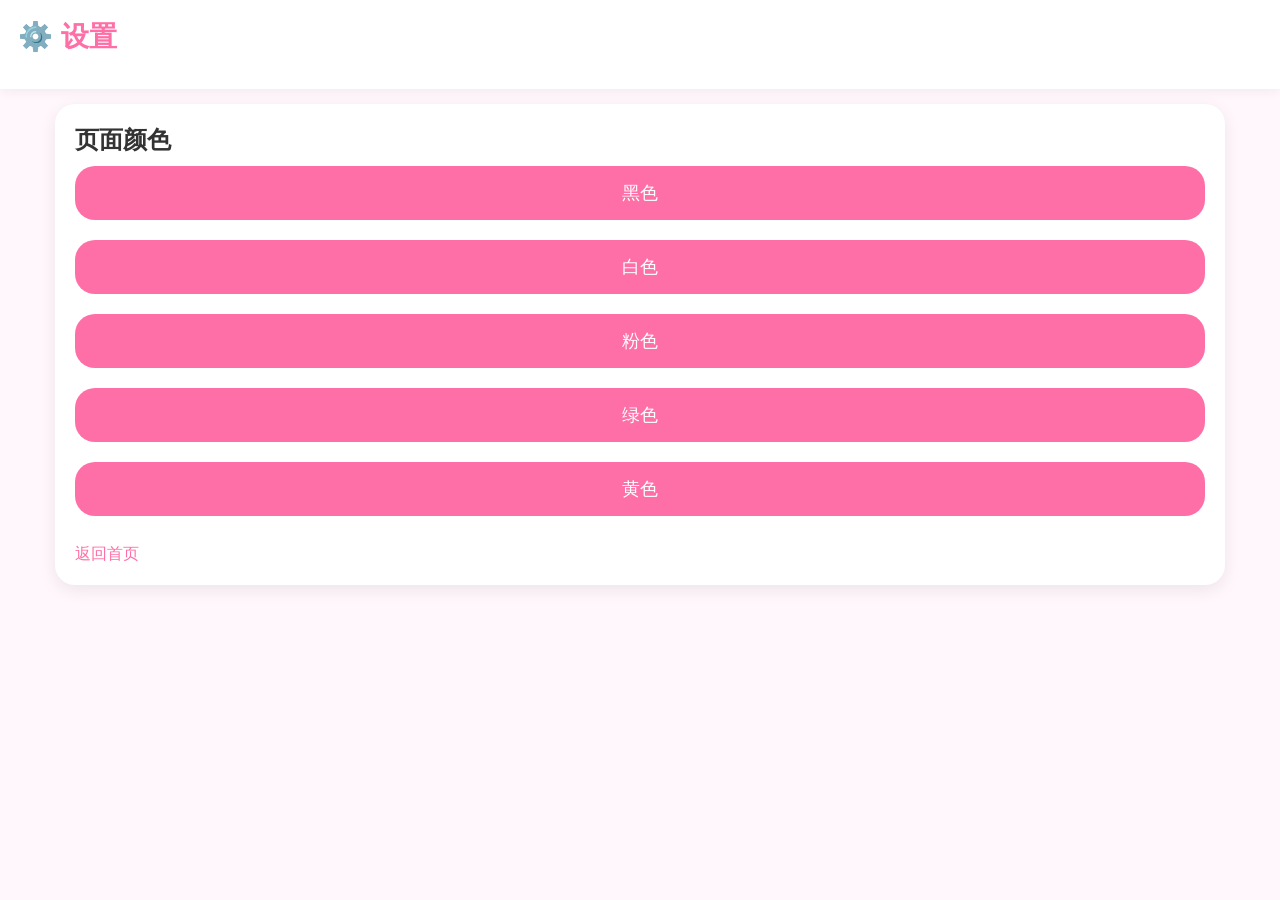
<file: settings.html>
<!DOCTYPE html>

<html lang="zh-CN">

<head>

<meta charset="UTF-8">

<meta name="viewport"
content="width=device-width,initial-scale=1.0">


<title>
MS Library 设置
</title>


<link rel="stylesheet" href="style.css">


</head>


<body>


<header>

<h1>
⚙️ 设置
</h1>

</header>




<main>


<div class="card setting-box">


<h2>
页面颜色
</h2>



<button onclick="changeTheme('black')">

黑色

</button>



<button onclick="changeTheme('white')">

白色

</button>



<button onclick="changeTheme('pink')">

粉色

</button>



<button onclick="changeTheme('green')">

绿色

</button>



<button onclick="changeTheme('yellow')">

黄色

</button>



<br><br>


<a href="index.html">

返回首页

</a>



</div>


</main>





<script src="settings.js"></script>


</body>


</html>
</file>
<file: style.css>
*{
margin:0;
padding:0;
box-sizing:border-box;
}


body{

font-family:
-apple-system,
BlinkMacSystemFont,
"PingFang SC",
sans-serif;

background:#fff7fb;

color:#333;

padding-bottom:70px;

}



/* =====================
头部
===================== */


header{

position:sticky;

top:0;

background:white;

padding:18px;

box-shadow:
0 2px 12px rgba(0,0,0,.06);

z-index:999;

}



header h1{

font-size:28px;

margin-bottom:15px;

color:#ff6fa7;

}



#search{

width:100%;

padding:12px;

border:1px solid #eee;

border-radius:14px;

font-size:16px;

}





/* =====================
分类
===================== */


nav{

padding:15px;

}



nav h3{

margin:15px 0;

}





/* 四个分类横向排列 */


#cpList,
#letterList,
#workTypeList,
#tagList{


display:flex;

gap:12px;

overflow-x:auto;

padding:10px 0;


}



/* 四个分类统一圆形按钮 */


#cpList button,
#letterList button,
#workTypeList button,
#tagList button{


border:none !important;


background:white !important;


color:#333 !important;


border-radius:999px !important;


height:42px;


padding:0 22px;


font-size:15px;


white-space:nowrap;


cursor:pointer;


box-shadow:

0 3px 10px rgba(0,0,0,.08);


}





#cpList button:hover,
#letterList button:hover,
#workTypeList button:hover,
#tagList button:hover{


background:#ffb3d0 !important;


color:white !important;


}





/* =====================
作品区域
===================== */


main{

padding:15px;

}



#grid{

display:grid;

grid-template-columns:
repeat(2,1fr);

gap:15px;

}



.card{

background:white;

border-radius:20px;

padding:15px;

box-shadow:

0 5px 18px rgba(0,0,0,.08);

}



.card h3{

font-size:18px;

margin-bottom:10px;

}



.card p{

font-size:14px;

color:#666;

margin-bottom:8px;

}



.card a{

color:#ff6fa7;

text-decoration:none;

}

.top-menu{

display:flex;

gap:15px;

margin-top:15px;

}



.top-menu button{

border:none;

background:white;

padding:10px 18px;

border-radius:20px;

box-shadow:
0 3px 10px rgba(0,0,0,.1);

}



.popup{

display:none;

position:fixed;

top:0;
left:0;
right:0;
bottom:0;

background:rgba(0,0,0,.35);

z-index:9999;

justify-content:center;

align-items:center;

}



.popup-content{

background:white;

width:85%;

max-width:500px;

padding:25px;

border-radius:25px;

}



.popup-content h2{

text-align:center;

}



.thanks{

text-align:right;

color:#aaa;

margin-top:30px;

}




/* =====================
底部导航
===================== */


footer{

position:fixed;

bottom:0;

left:0;

right:0;

height:60px;

background:white;

display:flex;

justify-content:space-around;

align-items:center;

box-shadow:

0 -2px 10px rgba(0,0,0,.08);

}



footer a{

text-decoration:none;

color:#666;

font-size:15px;

}






/* =====================
主题
===================== */


/* 黑色 */


.black{

background:#111;

color:white;

}



.black header,
.black footer{

background:#222;

}



.black .card{

background:#222;

color:white;

}



/* 白色 */


.white{

background:white;

color:#333;

}



/* 粉色 */


.pink{

background:#fff0f6;

}



.pink header{

background:#fff7fb;

}



.pink .card{

background:white;

}




/* 绿色 */


.green{

background:#effff3;

}



.green header{

background:#f7fff8;

}



.green footer{

background:#f7fff8;

}



.green .card{

background:white;

}





/* 黄色 */


.yellow{

background:#fffbea;

}



.yellow header{

background:#fffdf3;

}



.yellow .card{

background:white;

}





/* =====================
设置页面
===================== */


.setting-box{

padding:20px;

}



.setting-box button{


width:100%;

margin:10px 0;

padding:15px;

border:none;

border-radius:20px;

font-size:18px;

background:#ff6fa7;

color:white;

}





/* =====================
主题按钮颜色
===================== */


.black button:not(#cpList button):not(#letterList button):not(#workTypeList button):not(#tagList button){

background:#555;

}


.green button:not(#cpList button):not(#letterList button):not(#workTypeList button):not(#tagList button){

background:#59b86c;

}


.yellow button:not(#cpList button):not(#letterList button):not(#workTypeList button):not(#tagList button){

background:#e8b400;

}



.pink button:not(#cpList button):not(#letterList button):not(#workTypeList button):not(#tagList button){

background:#ff6fa7;

}






@media(min-width:900px){

main{

max-width:1200px;

margin:auto;

}

}

.top-tools{

display:flex;

gap:15px;

margin-bottom:15px;

}


.top-tools button{

border:none;

padding:10px 18px;

border-radius:25px;

background:#ff6fa7;

color:white;

font-size:15px;

}



.popup{


display:none;

position:fixed;

top:0;

left:0;

right:0;

bottom:0;

background:
rgba(0,0,0,.35);

z-index:9999;


align-items:center;

justify-content:center;


}




.popup-content{


width:85%;


max-height:80%;


overflow:auto;


background:white;


border-radius:25px;


padding:25px;


box-shadow:
0 10px 30px rgba(0,0,0,.15);


}



.popup-content h2{


text-align:center;


font-size:26px;


margin-bottom:20px;


}



.popup-content textarea{


width:100%;

height:120px;

padding:12px;

border-radius:15px;

border:1px solid #ddd;

margin:10px 0;


}



.popup-content input{


width:100%;

padding:12px;

border-radius:15px;

border:1px solid #ddd;

}




.thanks{


text-align:right;


color:#bbb;


margin-top:30px;


font-size:14px;


}






#messageList{


margin-top:20px;


}



.message-card{


background:#fff5fa;


border-radius:15px;


padding:12px;


margin-bottom:10px;


}


.admin-menu{

display:flex;

gap:15px;

margin-bottom:20px;

}


.admin-menu button{

flex:1;

padding:15px;

border:none;

border-radius:20px;

background:#ff6fa7;

color:white;

font-size:18px;

cursor:pointer;

}


.admin-menu button:hover{

opacity:.8;

}
</file>
